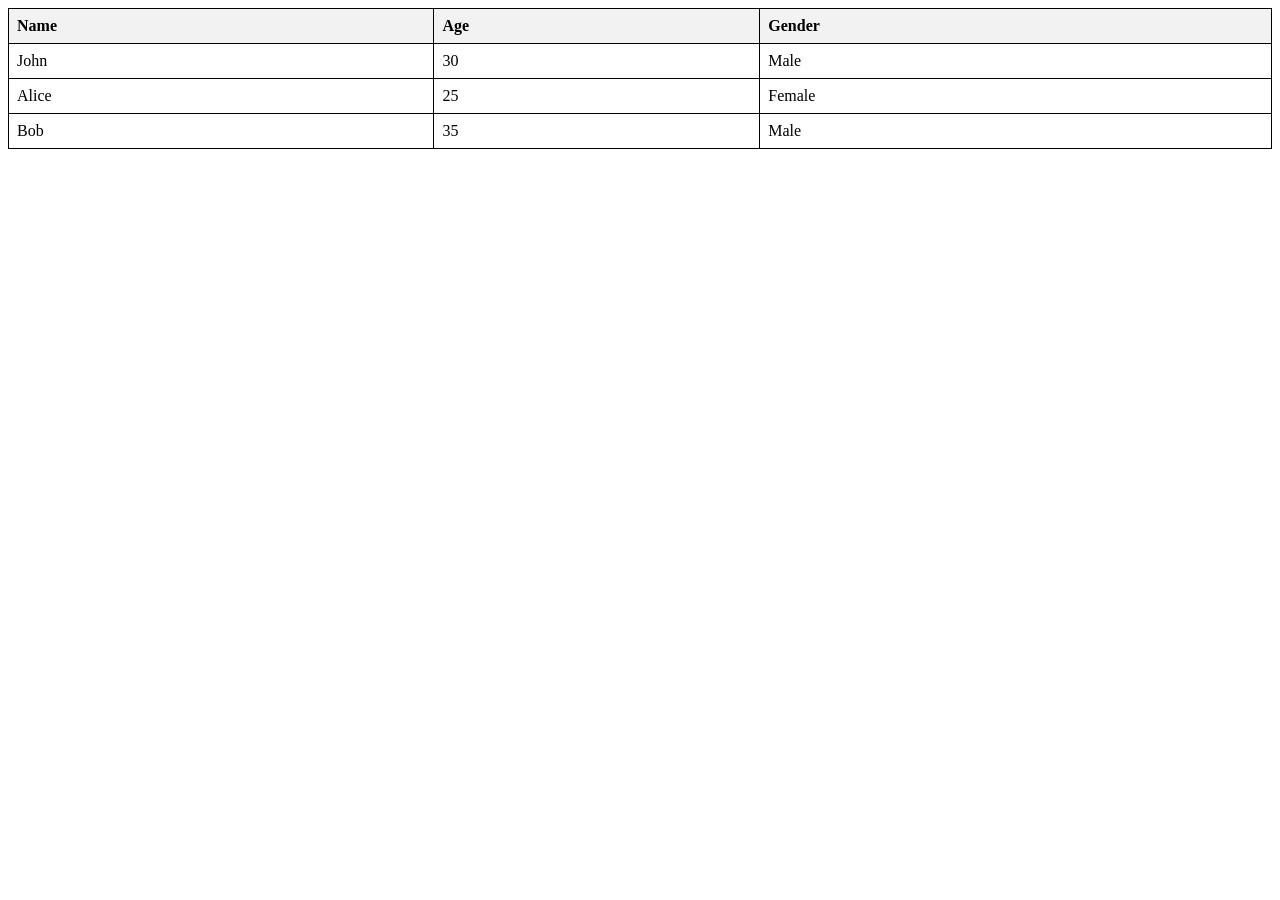
<file: templates/display_table.html>
<!DOCTYPE html>
<html lang="en">
<head>
    <meta charset="UTF-8">
    <meta name="viewport" content="width=device-width, initial-scale=1.0">
    <title>Dynamic Table</title>
    <style>
        table {
            border-collapse: collapse;
            width: 100%;
        }
        th, td {
            border: 1px solid black;
            padding: 8px;
            text-align: left;
        }
        th {
            background-color: #f2f2f2;
        }
    </style>
</head>
<body>

<table id="dynamicTable">
    <thead>
        <tr id="headerRow">
            <!-- Header row will be generated dynamically -->
        </tr>
    </thead>
    <tbody id="tableBody">
        <!-- Table body will be generated dynamically -->
    </tbody>
</table>

<script>
    // Sample data for demonstration
    var data = [
        ["Name", "Age", "Gender"],
        ["John", 30, "Male"],
        ["Alice", 25, "Female"],
        ["Bob", 35, "Male"]
    ];

    // Function to dynamically generate the table
    function generateTable(data) {
        var table = document.getElementById("dynamicTable");
        var headerRow = document.getElementById("headerRow");
        var tableBody = document.getElementById("tableBody");

        // Clear previous table contents
        headerRow.innerHTML = "";
        tableBody.innerHTML = "";

        // Generate header row
        var headerHTML = "";
        for (var i = 0; i < data[0].length; i++) {
            headerHTML += "<th>" + data[0][i] + "</th>";
        }
        headerRow.innerHTML = headerHTML;

        // Generate table body
        for (var i = 1; i < data.length; i++) {
            var row = document.createElement("tr");
            for (var j = 0; j < data[i].length; j++) {
                var cell = document.createElement("td");
                cell.textContent = data[i][j];
                row.appendChild(cell);
            }
            tableBody.appendChild(row);
        }
    }

    // Call the function with the sample data
    generateTable(data);
</script>

</body>
</html>
</file>
